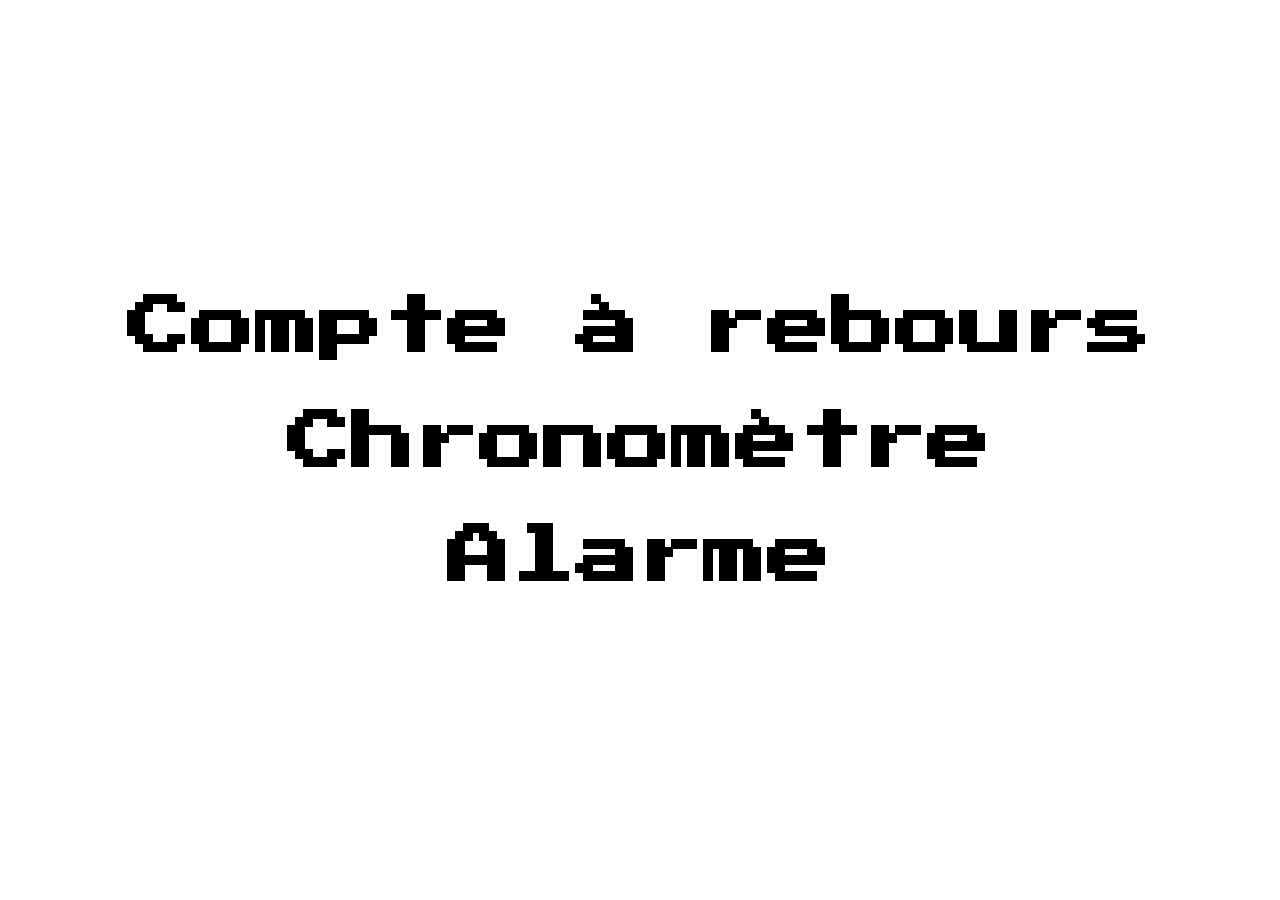
<file: index.html>
<!DOCTYPE html>
<html lang="en">
<head>
    <meta charset="UTF-8">
    <meta http-equiv="X-UA-Compatible" content="IE=edge">
    <meta name="viewport" content="width=device-width, initial-scale=1.0">
    <link rel="stylesheet" href="style.css"/>
    <title>Travail sur le temps</title>
</head>
<body>
    <div class="home_container">
        <a href="compteur.html" class="homeLink">Compte à rebours</a>
        <a href="chronometre.html" class="homeLink">Chronomètre</a>
        <a href="alarme.html" class="homeLink">Alarme</a>
    </div>
</body>
</html>
</file>
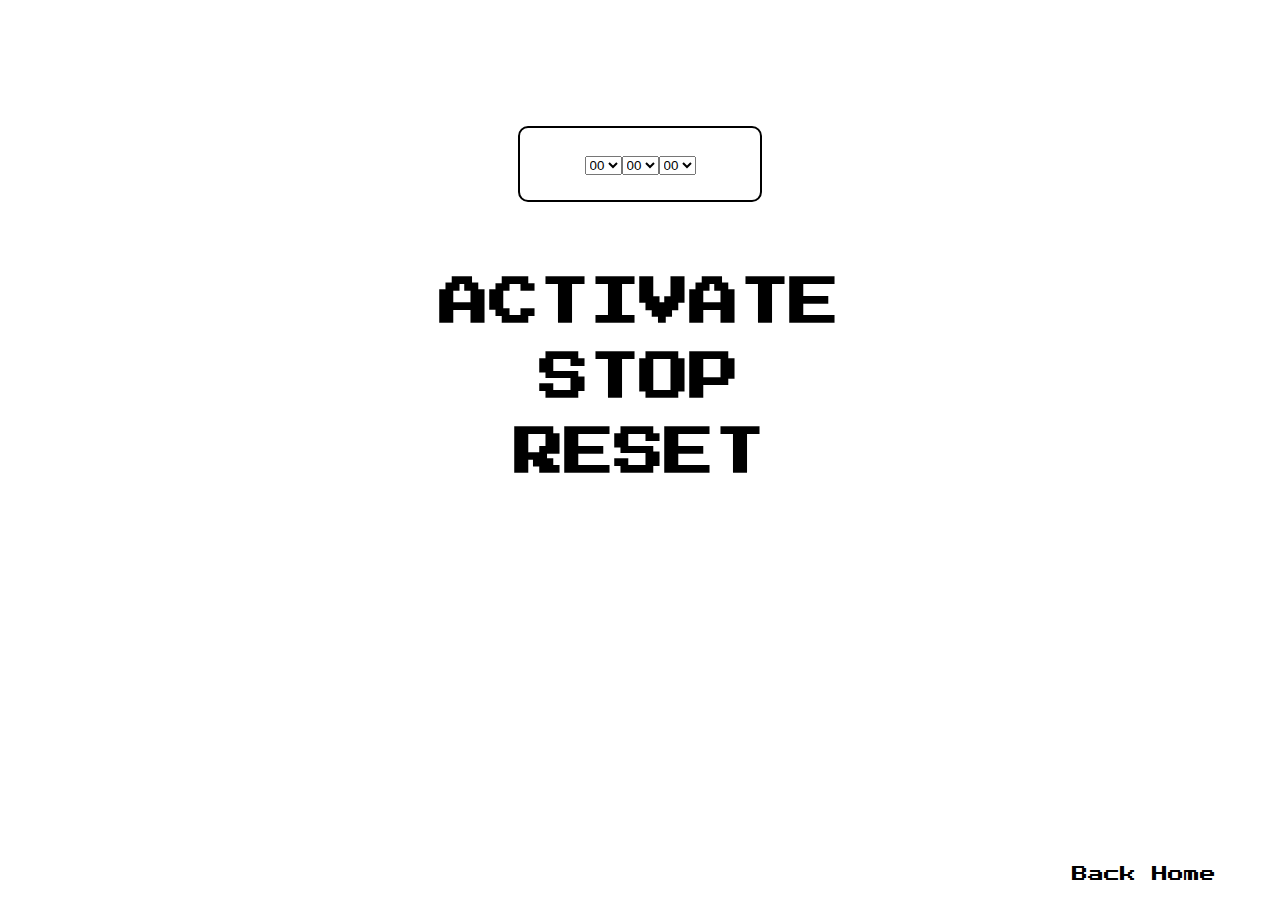
<file: alarme.html>
<!DOCTYPE html>
<html lang="en">
<head>
    <meta charset="UTF-8">
    <meta http-equiv="X-UA-Compatible" content="IE=edge">
    <meta name="viewport" content="width=device-width, initial-scale=1.0">
    <link rel="stylesheet" href="style.css"/>
    <script src="alarme.js" defer></script>
    <title>Alarme</title>
</head>
<body>
    <div id='clock_container'>
        <h2 id='clock'></h2>
    </div>
    <div class="container">
        <div id="select_alarme">
            <label>
                <div>
                <select id='alarme_heures' aria-label="heures">
                    <option value="">00</option>
                </select>
                </div>
            </label>
            <label>
                <div>
                <select id='alarme_minutes' aria-label="minutes">
                    <option value="">00</option>
                </select>
                </div>
            </label>
            <label>
                <div>
                <select id='alarme_secondes' aria-label="secondes">
                    <option value="">00</option>
                </select>
                </div>
            </label>
        </div>
        <div class="button_container">
            <input type="button" id="goCompteur" name="go" value="ACTIVATE" onClick='alarmSet()'>
            <input type="button" id="stopCompteur" name="stop" value="STOP" onClick='alarmClear()'>
            <input type="button" id="resetCompteur" name="reset" value="RESET" onClick='alarmClear()'>
        </div>
    </div>
    <a href="index.html" class="goback">Back Home</a>
</body>
</html>
</file>
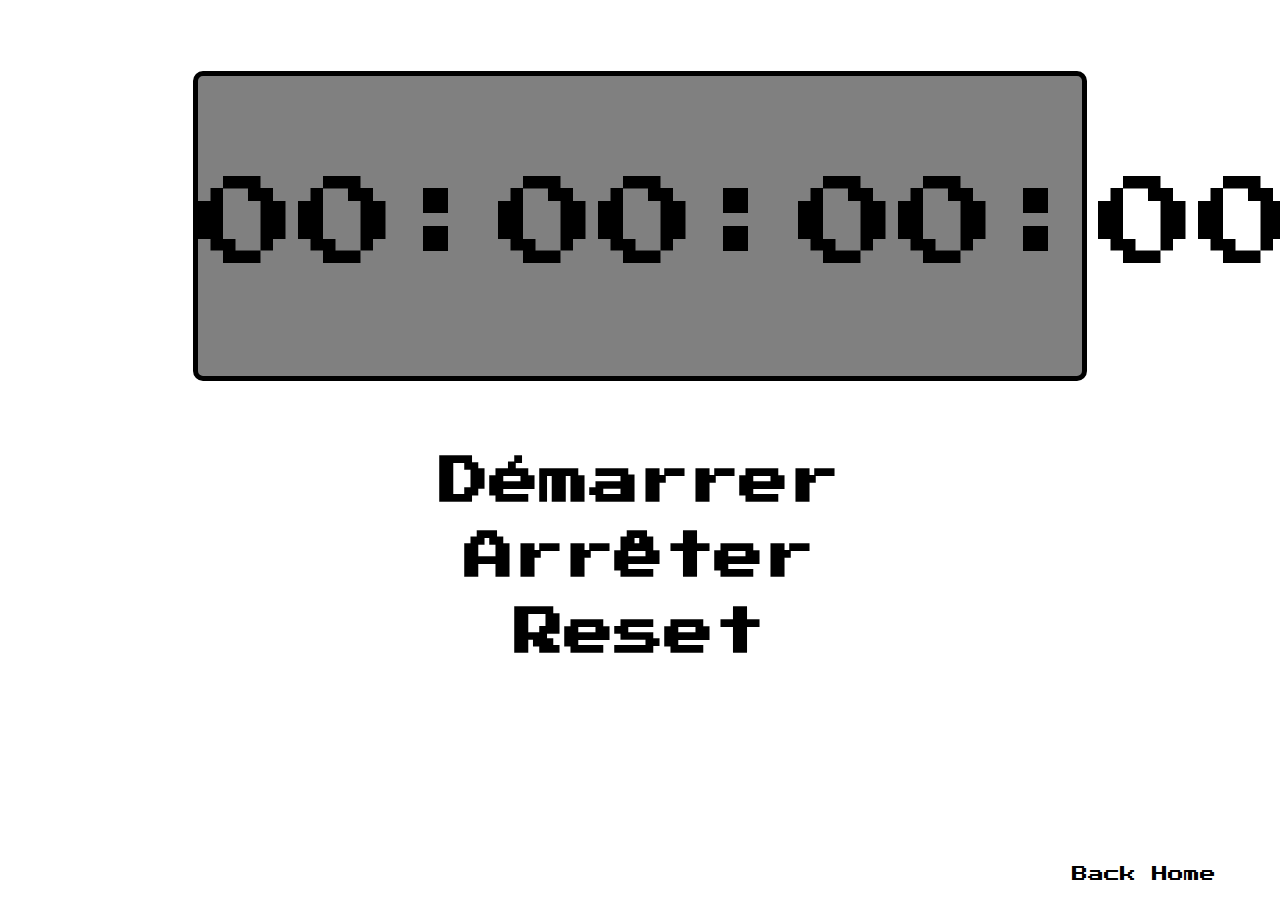
<file: chronometre.html>
<!DOCTYPE html>
<html lang="en">
  <head>
    <meta charset="UTF-8">
    <meta http-equiv="X-UA-Compatible" content="IE=edge">
    <meta name="viewport" content="width=device-width, initial-scale=1.0">
    <link rel="stylesheet" href="style.css"/>
    <script src="chronometre.js" defer></script>
    <title>Chronomètre</title>
  </head>
  <body>
        <div class="chrono_container">
            <div id="chrono">
                <p>
                    <span id="hour">00</span>:<span id="minute">00</span>:<span id="second">00</span>:<span id="milliSec">00</span>
                </p>
            </div>
            <div class="button_container">
                <button id="start" class="button">Démarrer</button>
                <button id="stop" class="button">Arrêter</button>
                <button id="reset" class="button">Reset</button>
            </div>
        </div>
        <a href="index.html" class="goback">Back Home</a>
  </body>
</html>
</file>
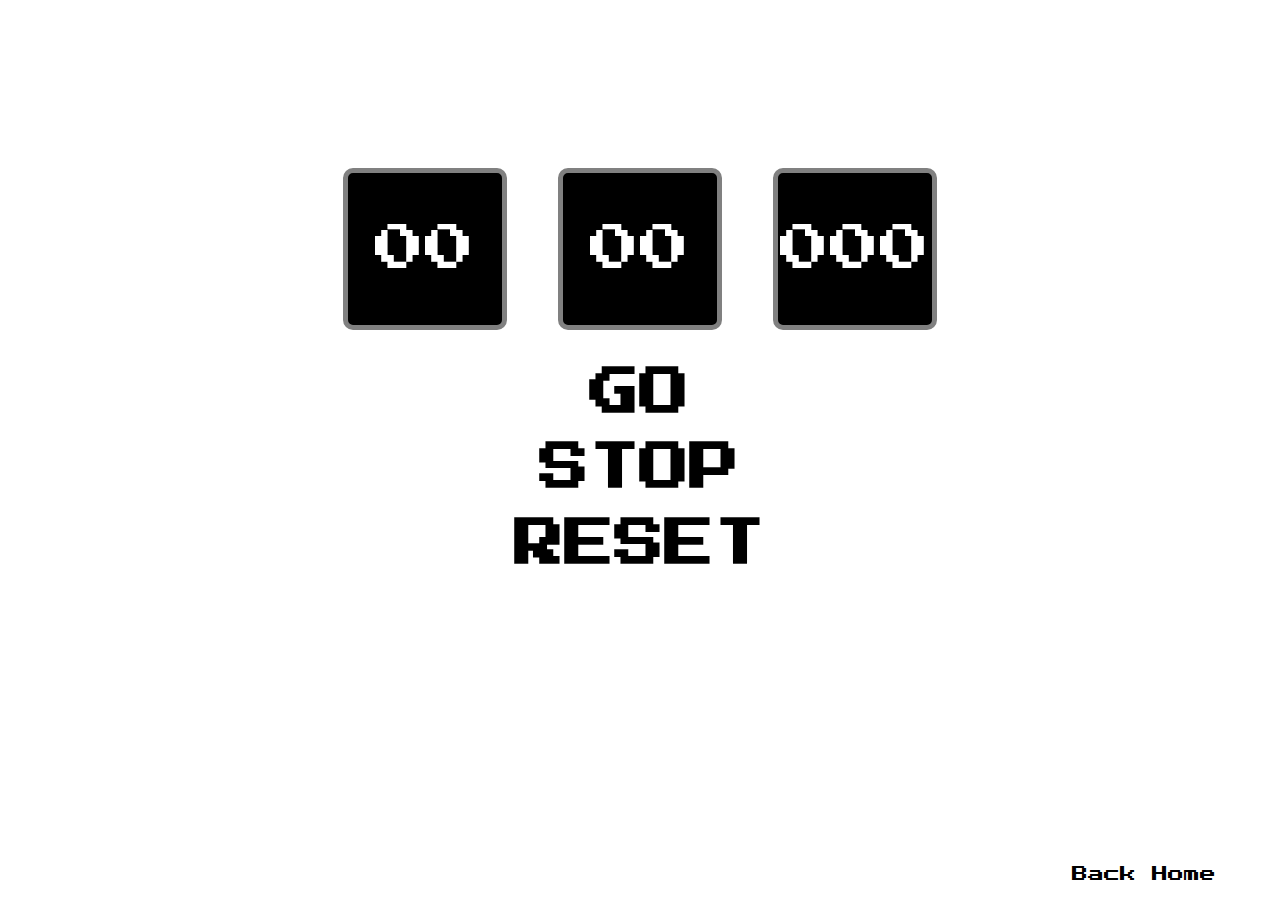
<file: compteur.html>
<!DOCTYPE html>
<html lang="en">
<head>
    <meta charset="UTF-8">
    <meta http-equiv="X-UA-Compatible" content="IE=edge">
    <meta name="viewport" content="width=device-width, initial-scale=1.0">
    <link rel="stylesheet" href="style.css"/>
    <script src="compte-a-rebours.js" defer></script>
    <title>Compte à rebours</title>
</head>
<body>
    <div class="container">
        <div id="compte-a-rebours">
            <div class="minutes">
                <input type="text" id="minutes" name="minutes" value="00" required minlength="1" maxlength="2" title="minutes" placeholder="minutes"/>
            </div>
            <div class="secondes">
                <input type="text" id="secondes" name="secondes" value="00" required minlength="2" maxlength="2" title="secondes" placeholder="secondes"/>
            </div>
            <div class="milli-secondes">
                <input type="text" id="milli-secondes" name="milli-secondes" value="000" required minlength="2" maxlength="2" title="millisecondes" placeholder="millisecondes"/>
            </div>
        </div>
        <div class="button_container">
            <input type="button" id="goCompteur" name="go" value="GO">
            <input type="button" id="stopCompteur" name="stop" value="STOP">
            <input type="button" id="resetCompteur" name="reset" value="RESET">
        </div>
        <div id="compteur"></div>
    </div>
    <a href="index.html" class="goback">Back Home</a>
</body>
</html>
</file>
<file: style.css>
@font-face {
    font-family: "PressStart";
    src: url("./font/PressStart2P-Regular.ttf");
}
:root {
    --main-text-color : black;
}
body {
    font-family: "PressStart", sans-serif;
    box-sizing: border-box;
}


/*******************************Page principale**********************************/
.home_container {
    display: flex;
    flex-direction: column;
    margin-top: 30vh;
}
.homeLink {
    text-decoration: none;
    font-weight: 1000;
    font-size: 4em;
    color: var(--main-text-color);
    text-align: center;
    margin: 2%;
}
.homeLink:hover {
    font-weight: 1200;
    color: pink;
}
/******************************lien vers homepage********************************/
.goback {
    font-size: 1em;
    position: absolute;
    right: 5%;
    bottom: 2%;
    text-decoration: none;
    color: var(--main-text-color);
}
/*****************************compteur.html**************************/
#compte-a-rebours {
    display: flex;
    flex-direction: row;
    justify-content: center;
}
#compte-a-rebours input {
    width: 150px;
    height: 150px;
    background-color: var(--main-text-color);
    color: white;
    font-size: 50px;
    text-align: center;
    border-radius: 10px;
    border: 5px grey solid;
    margin-top: 15vh;
    font-family: "PressStart", sans-serif;
}
.minutes, .secondes, .milli-secondes {
    margin: 2%;
}
#goCompteur, #stopCompteur, #resetCompteur, button {
    font-family: "PressStart", sans-serif;
    cursor: pointer;
    margin: auto;
    padding: 1%;
    height: 20%;
    width: auto;
    border: none;
    font-size: 50px;
    font-weight: 600;
    background-color: transparent;
}
#compteur {
    font-size: 25px;
    text-align: center;
}

/********************************chronometre.html******************************/
.chrono_container {
    display: flex;
    flex-direction: column;
}
#chrono {
    display: block;
    font-size: 100px;
    text-align: center;
    width: 70%;
    margin: 5% auto 5% auto;
    background-color: grey;
    border: 5px solid var(--main-text-color);
    border-radius: 10px;
}
.button_container {
    display: flex;
    flex-direction: column;
}

/*******************************************alarme.html**************************************/
#clock_container {
    display: block;
    text-align: center;
    font-size: 50px;
    margin: 10% 0 10% 0;
}
#select_alarme {
    display: flex;
    flex-direction: row;
    justify-content: center;
    border: 2px solid var(--main-text-color);
    border-radius: 10px;
    width: 15%;
    height: auto;
    margin: 0 auto 5% auto;
    padding: 2%;
}
#select_alarme input {
    border: none;
    width: 25%;
    height: auto;
    margin: 8%;
    font-size: 25px;
    text-align: center;
}
</file>
